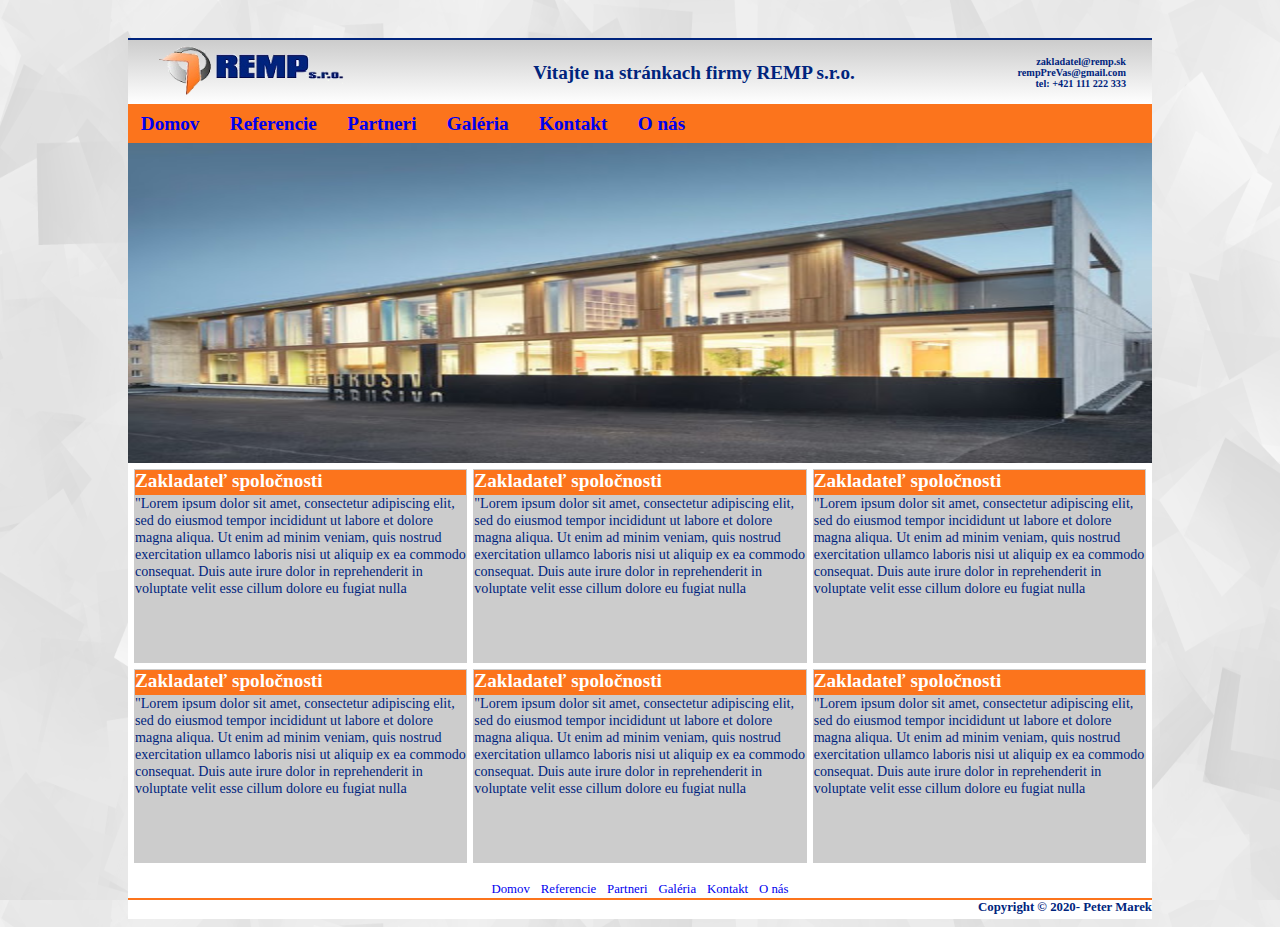
<file: index.html>
<!DOCTYPE html>
<html lang="zxx">
	<head>
	<meta http-equiv="content-type" content="text/html;charset=utf-8">
	<link rel="stylesheet" href="Styles/index.css" type="text/css">
	<title>REMP s.r.o. - Elektromontážne práce</title>
	<link rel="shortcut icon" href="Styles/Image/fawicon.png">
	</head>
	<body>
		<div class="vsetko">
			<div class="uvodneInf">
				<table>
					<tr>
						<td class="logo"><img src="Styles/Image/logo_small.png" alt="Logo firmy"></td>
						<td class="privitanie"> Vitajte na stránkach firmy REMP s.r.o. </td>
						<td class="kontakt"> zakladatel@remp.sk <br>
							rempPreVas@gmail.com <br>
							tel: +421 111 222 333
						</td>
					</tr>
				</table>
			</div>
			
			<div class="menu">
				<a href="#">Domov</a>
				<a href="#">Referencie</a>
				<a href="#">Partneri</a>
				<a href="galeria.html">Galéria</a>
				<a href="#">Kontakt</a>
				<a href="onas.html">O nás</a>
			</div>
			
			<div class="posuvneObrazky"></div>
			
			<div class="tabulkaInf">
				<table>
					<tr>
						<td>
							<div class="menuHead">Zakladateľ spoločnosti</div> 
							<div>
								"Lorem ipsum dolor sit amet, consectetur adipiscing elit, sed do eiusmod tempor incididunt ut labore et dolore magna aliqua. Ut enim ad minim veniam, quis nostrud 
								exercitation ullamco laboris nisi ut aliquip ex ea commodo consequat. Duis aute irure dolor in reprehenderit in voluptate velit esse cillum dolore eu fugiat nulla
							</div>
						</td>
						<td>
							<div class="menuHead">Zakladateľ spoločnosti</div> 
							<div>
								"Lorem ipsum dolor sit amet, consectetur adipiscing elit, sed do eiusmod tempor incididunt ut labore et dolore magna aliqua. Ut enim ad minim veniam, quis nostrud 
								exercitation ullamco laboris nisi ut aliquip ex ea commodo consequat. Duis aute irure dolor in reprehenderit in voluptate velit esse cillum dolore eu fugiat nulla
							</div>
						</td><td>
							<div class="menuHead">Zakladateľ spoločnosti</div> 
							<div>
								"Lorem ipsum dolor sit amet, consectetur adipiscing elit, sed do eiusmod tempor incididunt ut labore et dolore magna aliqua. Ut enim ad minim veniam, quis nostrud 
								exercitation ullamco laboris nisi ut aliquip ex ea commodo consequat. Duis aute irure dolor in reprehenderit in voluptate velit esse cillum dolore eu fugiat nulla
							</div>
						</td>
					</tr>
					<tr>
						<td>
							<div class="menuHead">Zakladateľ spoločnosti</div> 
							<div>
								"Lorem ipsum dolor sit amet, consectetur adipiscing elit, sed do eiusmod tempor incididunt ut labore et dolore magna aliqua. Ut enim ad minim veniam, quis nostrud 
								exercitation ullamco laboris nisi ut aliquip ex ea commodo consequat. Duis aute irure dolor in reprehenderit in voluptate velit esse cillum dolore eu fugiat nulla
							</div>
						</td>
						<td>
							<div class="menuHead">Zakladateľ spoločnosti</div> 
							<div>
								"Lorem ipsum dolor sit amet, consectetur adipiscing elit, sed do eiusmod tempor incididunt ut labore et dolore magna aliqua. Ut enim ad minim veniam, quis nostrud 
								exercitation ullamco laboris nisi ut aliquip ex ea commodo consequat. Duis aute irure dolor in reprehenderit in voluptate velit esse cillum dolore eu fugiat nulla
							</div>
						</td>
						<td>
							<div class="menuHead">Zakladateľ spoločnosti</div> 
							<div>
								"Lorem ipsum dolor sit amet, consectetur adipiscing elit, sed do eiusmod tempor incididunt ut labore et dolore magna aliqua. Ut enim ad minim veniam, quis nostrud 
								exercitation ullamco laboris nisi ut aliquip ex ea commodo consequat. Duis aute irure dolor in reprehenderit in voluptate velit esse cillum dolore eu fugiat nulla
							</div>
						</td>
					</tr>

				</table>

			</div>
			
			<div> 
				<div class="dolneMenuUp">
					<a href="#">Domov</a>
					<a href="#">Referencie</a>
					<a href="#">Partneri</a>
					<a href="galeria.html">Galéria</a>
					<a href="#">Kontakt</a>
					<a href="onas.html">O nás</a>
				</div>
				<div class="dolneMenuDown"> Copyright © 2020- Peter Marek</div>
			</div>
		</div>
	</body>
</html>
</file>
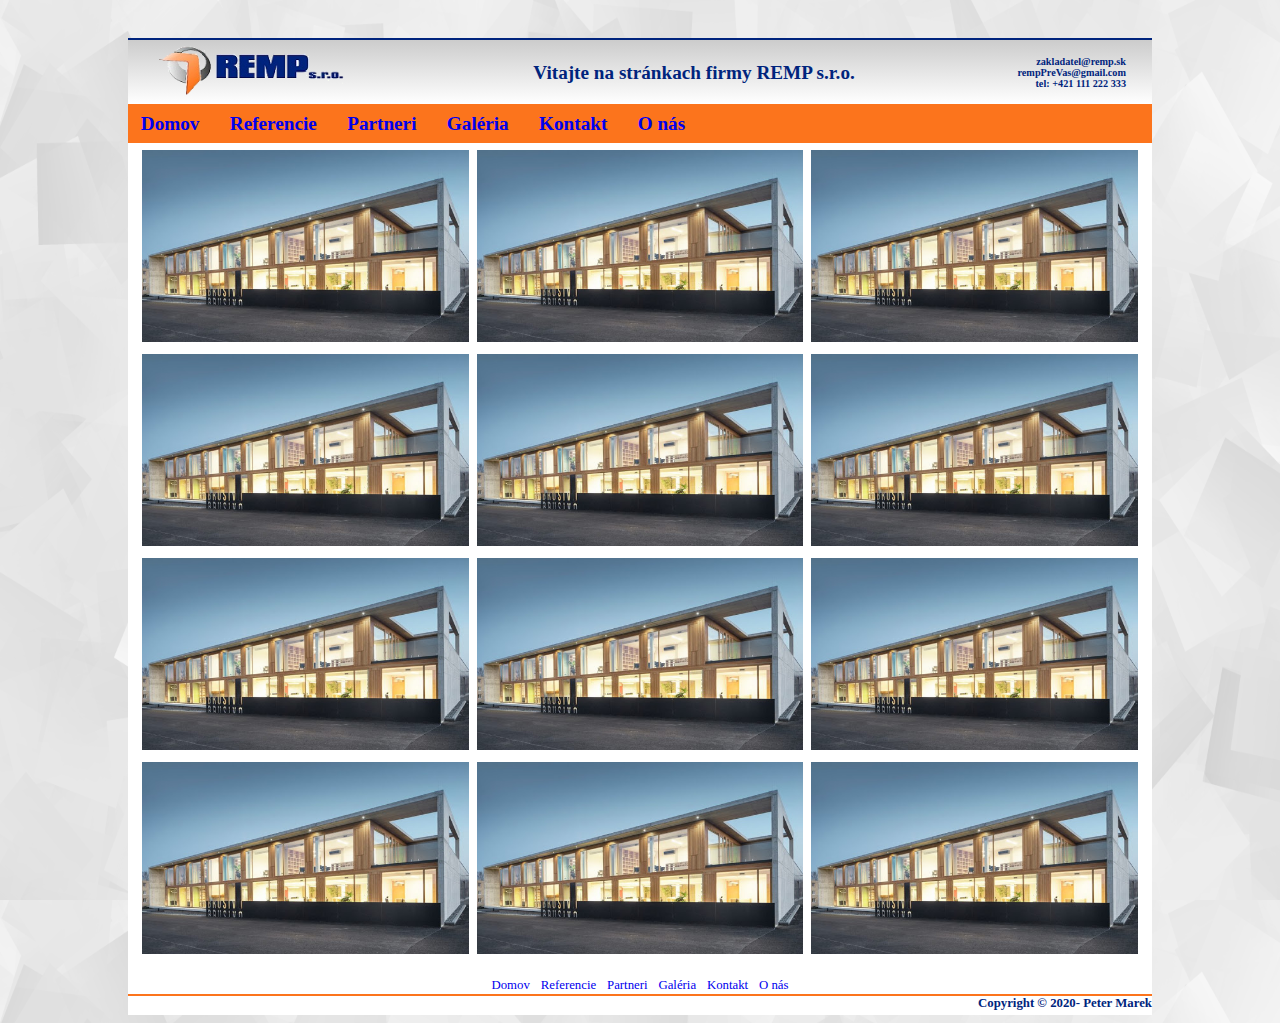
<file: galeria.html>
<!DOCTYPE html>
<html lang="zxx">
	<head>
	<meta http-equiv="content-type" content="text/html;charset=utf-8">
	<link rel="stylesheet" href="Styles/galeria.css" type="text/css">
	<title>REMP s.r.o. - Galéria</title>
	<link rel="shortcut icon" href="Styles/Image/fawicon.png">
	</head>
	<body>
		<div class="vsetko">
			<div class="uvodneInf">
				<table>
					<tr>
						<td class="logo"><img src="Styles/Image/logo_small.png" alt="Logo firmy"></td>
						<td class="privitanie"> Vitajte na stránkach firmy REMP s.r.o. </td>
						<td class="kontakt"> zakladatel@remp.sk <br>
							rempPreVas@gmail.com <br>
							tel: +421 111 222 333
						</td>
					</tr>
				</table>
			</div>
			
			<div class="menu">
				<a href="index.php">Domov</a>
				<a href="#">Referencie</a>
				<a href="#">Partneri</a>
				<a href="#">Galéria</a>
				<a href="#">Kontakt</a>
				<a href="onas.html">O nás</a>
			</div>
			
			
			<div class="tabulkaObrazkov">
				<table>
					<tr>
						<td><a href="Styles/Image/test.jpg"><img src="Styles/Image/test.jpg" alt="Obrazok v galerii"></a></td>
						<td><a href="Styles/Image/test.jpg"><img src="Styles/Image/test.jpg" alt="Obrazok v galerii"></a></td>
						<td><a href="Styles/Image/test.jpg"><img src="Styles/Image/test.jpg" alt="Obrazok v galerii"></a></td>
						
					</tr>
					<tr>
						<td><a href="Styles/Image/test.jpg"><img src="Styles/Image/test.jpg" alt="Obrazok v galerii"></a></td>
						<td><a href="Styles/Image/test.jpg"><img src="Styles/Image/test.jpg" alt="Obrazok v galerii"></a></td>
						<td><a href="Styles/Image/test.jpg"><img src="Styles/Image/test.jpg" alt="Obrazok v galerii"></a></td>
					</tr>
					<tr>
						<td><a href="Styles/Image/test.jpg"><img src="Styles/Image/test.jpg" alt="Obrazok v galerii"></a></td>
						<td><a href="Styles/Image/test.jpg"><img src="Styles/Image/test.jpg" alt="Obrazok v galerii"></a></td>
						<td><a href="Styles/Image/test.jpg"><img src="Styles/Image/test.jpg" alt="Obrazok v galerii"></a></td>
					</tr>
					<tr>
						<td><a href="Styles/Image/test.jpg"><img src="Styles/Image/test.jpg" alt="Obrazok v galerii"></a></td>
						<td><a href="Styles/Image/test.jpg"><img src="Styles/Image/test.jpg" alt="Obrazok v galerii"></a></td>
						<td><a href="Styles/Image/test.jpg"><img src="Styles/Image/test.jpg" alt="Obrazok v galerii"></a></td>
					</tr>

				</table>

			</div>
			
			<div> 
				<div class="dolneMenuUp">
					<a href="index.html">Domov</a>
					<a href="#">Referencie</a>
					<a href="#">Partneri</a>
					<a href="#">Galéria</a>
					<a href="#">Kontakt</a>
					<a href="onas.html">O nás</a>
				</div>
				<div class="dolneMenuDown"> Copyright © 2020- Peter Marek</div>
			</div>
		</div>
	</body>
</html>
</file>
<file: Styles/index.css>
body
{
	background-image: url('Image/background.png');
	background-size: 100vw 100vh;
}

div.vsetko
{
	background: white;
	width: 80vw;
	margin: auto;
}
/*
================================ Uvodne Info
*/
div.uvodneInf
{
	background-image: linear-gradient(#CCC, #FFF);
	height: 5vw;
	margin-top: 3vw;
	border-top: 0.2vw solid #00247d;
}

div.uvodneInf table
{
	float: right;
	border-spacing: 2vw 0;
	margin-top: 0.3vw;
}
div.uvodneInf td.logo
{
	width: 30vw;
}
div.uvodneInf img
{
	width: 15vw;
	height: 4vw;
}
div.uvodneInf td.privitanie
{
	width: 40vw;
	color: #00247d;
	font-size: 1.5vw;
	font-weight: bold;
}
div.uvodneInf td.kontakt
{
	text-align: right;
	color: #00247d;
	width: 10vw;
	font-weight: bold;
	font-size: 0.8vw;
}


/*
================================ Menu
*/
div.menu
{
	background-color: #fc741c;
	height: 3vw;
	line-height: 3vw;
	width: 80vw;
	color: #00247d;
	font-size: 1.5vw;
	font-weight: bold;
	display: inline-block;
}
div.menu a
{
	padding: 1vw;
	text-decoration: none;
}
div.menu a:hover
{
	background: #FF5500;
	padding: 1vw;
	text-decoration: none;
	color: white	
}
/*
================================ PosuvneObrazky ktore sa zatial neposuvaju
*/
div.posuvneObrazky
{
	background-image: url('Image/test.jpg');
	background-size: 80vw 25vw;
	background-repeat: no-repeat;
	height: 25vw;
}

/*
================================ INF v TABULKE
*/

div.tabulkaInf
{
	width: 80vw;
	margin: auto; 
}

div.tabulkaInf table 
{
	
	margin: auto;
	border-spacing: 0.5vw 0.5vw;
}

div.tabulkaInf td
{
	font-size: 1.1vw;
	color: #00247d;
	vertical-align: top;
	background: #CCC;
	width: 27vw;
	height: 15vw;
}

div.tabulkaInf div.menuHead
{
	background-color: #fc741c;
	color: white;
	font-weight: bold;
	font-size: 1.5vw;
	height: 2vw;
}

/*
================================ MENU V DOLNEJ CASTI
*/

div.dolneMenuUp
{
	margin-top: 1vw;
	height: 1.3vw; 
	margin-bottom: -1vw;
	color: #00247d;
	font-size: 1vw;
	text-align: center;
}
div.dolneMenuUp a
{
	padding: 0.3vw;
	text-decoration: none;
}
div.dolneMenuUp a:hover
{
	padding: 0.3vw;
	text-decoration: none;
	font-weight: bold;
}

div.dolneMenuDown
{
	font-weight: bold;
	height: 1.5vw; 
	border-top: 0.2vw solid #fc741c;
	margin-top: 1vw;
	text-align: right;
	color: #00247d;
	font-size: 1vw;
}

/*
================================ SKRYTE OKNO
*/

div#pozadie
{
	top: 0;
	left: 0;
	width: 100%;
	height: 100%;
	background-color: rgba(0, 0, 0, 0.8) ;
	position: fixed;
	display: none;
}

div.textOkno
{
	width: 60vw;
	margin: auto;
	margin-top: 5%;
}

div.textBoxTop
{
	text-align:right;
	height: 2vw;
	background: #fc741c;
	border-top-left-radius: 1vw;
	border-top-right-radius: 1vw;
}
div.textBoxBot
{
	height: 2vw;
	background: #fc741c;
	border-bottom-left-radius: 1vw;
	border-bottom-right-radius: 1vw;
}

form.editBox
{
	text-align: center;
	height: 30vw;
	background-image: url('Image/background.png');
}
textarea#nazov
{
	margin-top: 1vw;
	width: 30vw;
	height: 4vw;
	background: #CCC;
	border-radius: 1vw;
	resize: none;
	text-align: center;
	font-weight: bold;
	color: #00247d;
	font-size: 2vw;
	padding: 0.5vw;
}
textarea#obsah
{
	width: 50vw;
	height: 16vw;
	background: #CCC;
	border-radius: 1vw;
	resize: none;
	font-weight: bold;
	color: #00247d;
	padding: 0.5vw;
	font-size: 1.2vw;
}
textarea#nazov:focus
{
	background: #AAA;
}
textarea#obsah:focus
{
	background: #AAA;
}

/*
================================ Buttony update pridaj delete
*/
span.Zobraz
{
	display: inline;
	background: #fc741c;
	color: #00247d;
	padding: 0.5vw;
	font-weight: bold;
	text-align: center;
	font-size: 1.6vw;
}

input#uloz
{
	width: 7vw;
	height: 3.2vw;
	font-size: 2vw;
}

span.zatvor
{
	font-size:2vw;
	padding: 0.5vw;
}
span.zatvor:hover
{
	cursor: pointer;
	color: #00247d;
	
}

span.Zobraz:hover
{
	cursor: pointer;
	background: #FF5500;
}
/*
================================ SKRYTE LEN NA ULOZENIE INF
*/
textarea#zmazId
{
	display: none;
}

input#update
{
	display: none;
}
</file>
<file: Styles/galeria.css>
body
{
	background-image: url('Image/background.png');
	background-size: 100vw 100vh;
}

div.vsetko
{
	background: white;
	width: 80vw;
	margin: auto;
}
/*
================================ Uvodne Info
*/
div.uvodneInf
{
	background-image: linear-gradient(#CCC, #FFF);
	height: 5vw;
	margin-top: 3vw;
	border-top: 0.2vw solid #00247d;
}

div.uvodneInf table
{
	float: right;
	border-spacing: 2vw 0;
	margin-top: 0.3vw;
}
div.uvodneInf td.logo
{
	width: 30vw;
}
div.uvodneInf img
{
	width: 15vw;
	height: 4vw;
}
div.uvodneInf td.privitanie
{
	width: 40vw;
	color: #00247d;
	font-size: 1.5vw;
	font-weight: bold;
}
div.uvodneInf td.kontakt
{
	text-align: right;
	color: #00247d;
	width: 10vw;
	font-weight: bold;
	font-size: 0.8vw;
}


/*
================================ Menu
*/
div.menu
{
	background-color: #fc741c;
	height: 3vw;
	line-height: 3vw;
	width: 80vw;
	color: #00247d;
	font-size: 1.5vw;
	font-weight: bold;
	display: inline-block;
}
div.menu a
{
	padding: 1vw;
	text-decoration: none;
}
div.menu a:hover
{
	background: #FF5500;
	padding: 1vw;
	text-decoration: none;
	color: white	
}

/*
================================ OBRAZKY v TABULKE
*/

div.tabulkaObrazkov
{
	width: 80vw;
	margin: auto; 
}

div.tabulkaObrazkov table 
{
	
	margin: auto;
	border-spacing: 0.5vw 0.5vw;
}


div.tabulkaObrazkov img
{
	width: 25.5vw;
	height: 15vw;
}

/*
================================ MENU V DOLNEJ CASTI
*/

div.dolneMenuUp
{
	margin-top: 1vw;
	height: 1.3vw; 
	margin-bottom: -1vw;
	color: #00247d;
	font-size: 1vw;
	text-align: center;
}
div.dolneMenuUp a
{
	padding: 0.3vw;
	text-decoration: none;
}
div.dolneMenuUp a:hover
{
	padding: 0.3vw;
	text-decoration: none;
	font-weight: bold;
}

div.dolneMenuDown
{
	font-weight: bold;
	height: 1.5vw; 
	border-top: 0.2vw solid #fc741c;
	margin-top: 1vw;
	text-align: right;
	color: #00247d;
	font-size: 1vw;
}
</file>
